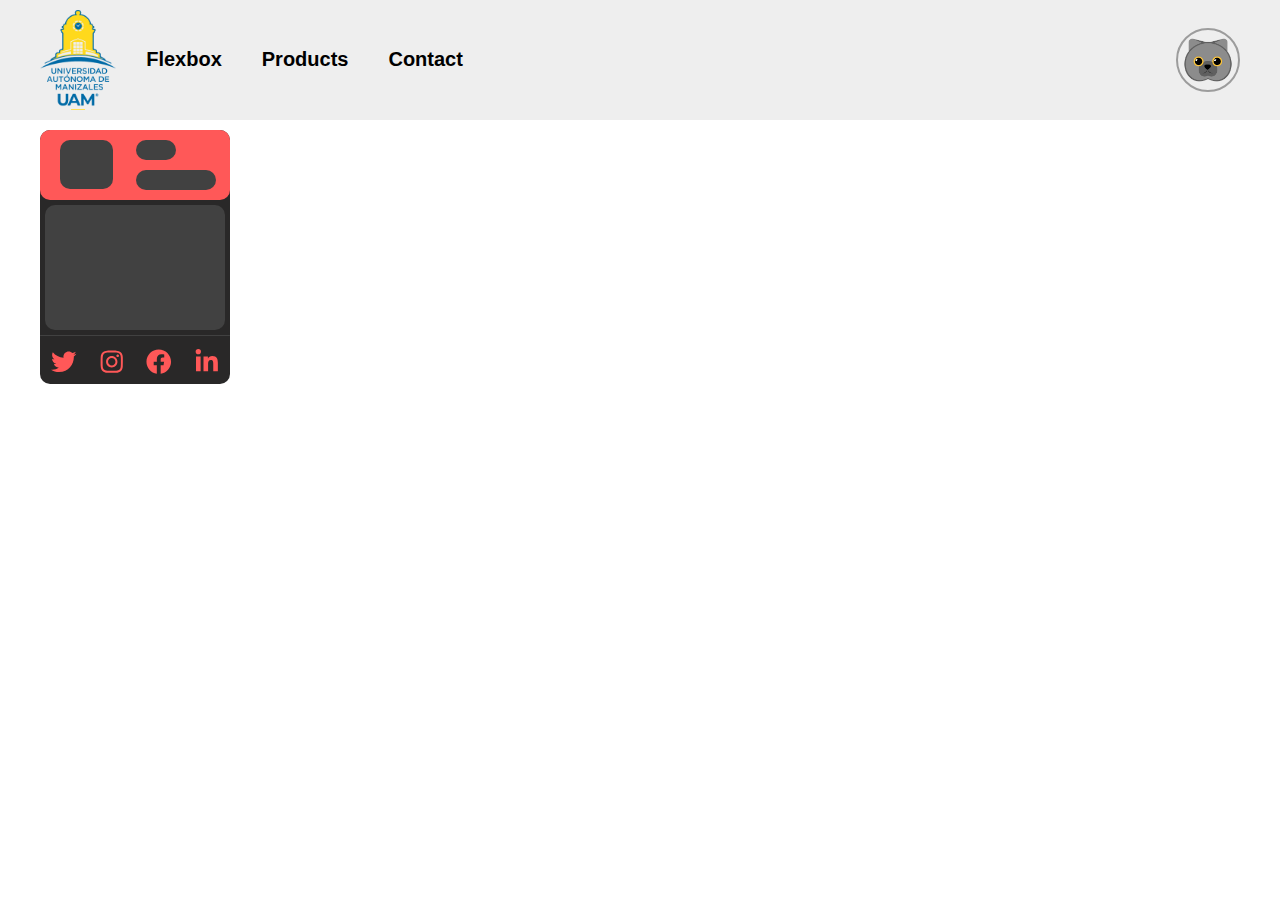
<file: practice-1/pages/contact.html>
<!DOCTYPE html>
<html lang="en">
<head>
    <meta charset="UTF-8">
    <meta name="viewport" content="width=<device-width>, initial-scale=1.0">
    <link rel="stylesheet" href="../css/styles-contact.css">
    <title>Contact</title>
</head>
<body>
    <div class="container">
        <div class="menu">
            <img src="../assets/images/logo-removebg-preview.png" alt="Logo UAM">
            <ul>
                <!-- ul>li*3>a:link -->
                <li><a href="./flex.html">Flexbox</a></li>
                <li><a href="./products.html">Products</a></li>
                <li><a href="#">Contact</a></li>
            </ul>
            <div class="avatar-container">
                <img src="../assets/images/avatar.png" class="avatar" alt="Foto de perfil">
            </div>
        </div>
        <div class="content">
            <div class="card">
                <div class="head-card">
                    <div class="a">
                        <div class="a-content"></div>
                    </div>
                    <div class="b">
                        <div class="ba"></div>
                        <div class="bb"></div>
                    </div>
                </div>
                <div class="content-card">
                    <div class="a"></div>
                    <div class="b"></div>
                </div>
                <div class="footerCard">
                    <svg viewBox="0 0 512 512" xmlns="http://www.w3.org/2000/svg%22%3E">
                        <path d="M459.37 151.716c.325 4.548.325 9.097.325 13.645 0 138.72-105.583 298.558-298.558 298.558-59.452 0-114.68-17.219-161.137-47.106 8.447.974 16.568 1.299 25.34 1.299 49.055 0 94.213-16.568 130.274-44.832-46.132-.975-84.792-31.188-98.112-72.772 6.498.974 12.995 1.624 19.818 1.624 9.421 0 18.843-1.3 27.614-3.573-48.081-9.747-84.143-51.98-84.143-102.985v-1.299c13.969 7.797 30.214 12.67 47.431 13.319-28.264-18.843-46.781-51.005-46.781-87.391 0-19.492 5.197-37.36 14.294-52.954 51.655 63.675 129.3 105.258 216.365 109.807-1.624-7.797-2.599-15.918-2.599-24.04 0-57.828 46.782-104.934 104.934-104.934 30.213 0 57.502 12.67 76.67 33.137 23.715-4.548 46.456-13.32 66.599-25.34-7.798 24.366-24.366 44.833-46.132 57.827 21.117-2.273 41.584-8.122 60.426-16.243-14.292 20.791-32.161 39.308-52.628 54.253z"></path>
                    </svg>
                    <svg viewBox="0 0 448 512" xmlns="http://www.w3.org/2000/svg%22%3E">
                        <path d="M224.1 141c-63.6 0-114.9 51.3-114.9 114.9s51.3 114.9 114.9 114.9S339 319.5 339 255.9 287.7 141 224.1 141zm0 189.6c-41.1 0-74.7-33.5-74.7-74.7s33.5-74.7 74.7-74.7 74.7 33.5 74.7 74.7-33.6 74.7-74.7 74.7zm146.4-194.3c0 14.9-12 26.8-26.8 26.8-14.9 0-26.8-12-26.8-26.8s12-26.8 26.8-26.8 26.8 12 26.8 26.8zm76.1 27.2c-1.7-35.9-9.9-67.7-36.2-93.9-26.2-26.2-58-34.4-93.9-36.2-37-2.1-147.9-2.1-184.9 0-35.8 1.7-67.6 9.9-93.9 36.1s-34.4 58-36.2 93.9c-2.1 37-2.1 147.9 0 184.9 1.7 35.9 9.9 67.7 36.2 93.9s58 34.4 93.9 36.2c37 2.1 147.9 2.1 184.9 0 35.9-1.7 67.7-9.9 93.9-36.2 26.2-26.2 34.4-58 36.2-93.9 2.1-37 2.1-147.8 0-184.8zM398.8 388c-7.8 19.6-22.9 34.7-42.6 42.6-29.5 11.7-99.5 9-132.1 9s-102.7 2.6-132.1-9c-19.6-7.8-34.7-22.9-42.6-42.6-11.7-29.5-9-99.5-9-132.1s-2.6-102.7 9-132.1c7.8-19.6 22.9-34.7 42.6-42.6 29.5-11.7 99.5-9 132.1-9s102.7-2.6 132.1 9c19.6 7.8 34.7 22.9 42.6 42.6 11.7 29.5 9 99.5 9 132.1s2.7 102.7-9 132.1z"></path>
                    </svg>
                    <svg viewBox="0 0 512 512" xmlns="http://www.w3.org/2000/svg%22%3E">
                        <path d="M504 256C504 119 393 8 256 8S8 119 8 256c0 123.78 90.69 226.38 209.25 245V327.69h-63V256h63v-54.64c0-62.15 37-96.48 93.67-96.48 27.14 0 55.52 4.84 55.52 4.84v61h-31.28c-30.8 0-40.41 19.12-40.41 38.73V256h68.78l-11 71.69h-57.78V501C413.31 482.38 504 379.78 504 256z"></path>
                    </svg>
                    <svg viewBox="0 0 448 512" xmlns="http://www.w3.org/2000/svg%22%3E">
                        <path d="M100.28 448H7.4V148.9h92.88zM53.79 108.1C24.09 108.1 0 83.5 0 53.8a53.79 53.79 0 0 1 107.58 0c0 29.7-24.1 54.3-53.79 54.3zM447.9 448h-92.68V302.4c0-34.7-.7-79.2-48.29-79.2-48.29 0-55.69 37.7-55.69 76.7V448h-92.78V148.9h89.08v40.8h1.3c12.4-23.5 42.69-48.3 87.88-48.3 94 0 111.28 61.9 111.28 142.3V448z"></path>
                    </svg>
                </div>
            </div>
        </div>
        <div class="footer"></div>
    </div>
</body>
</html>
</file>
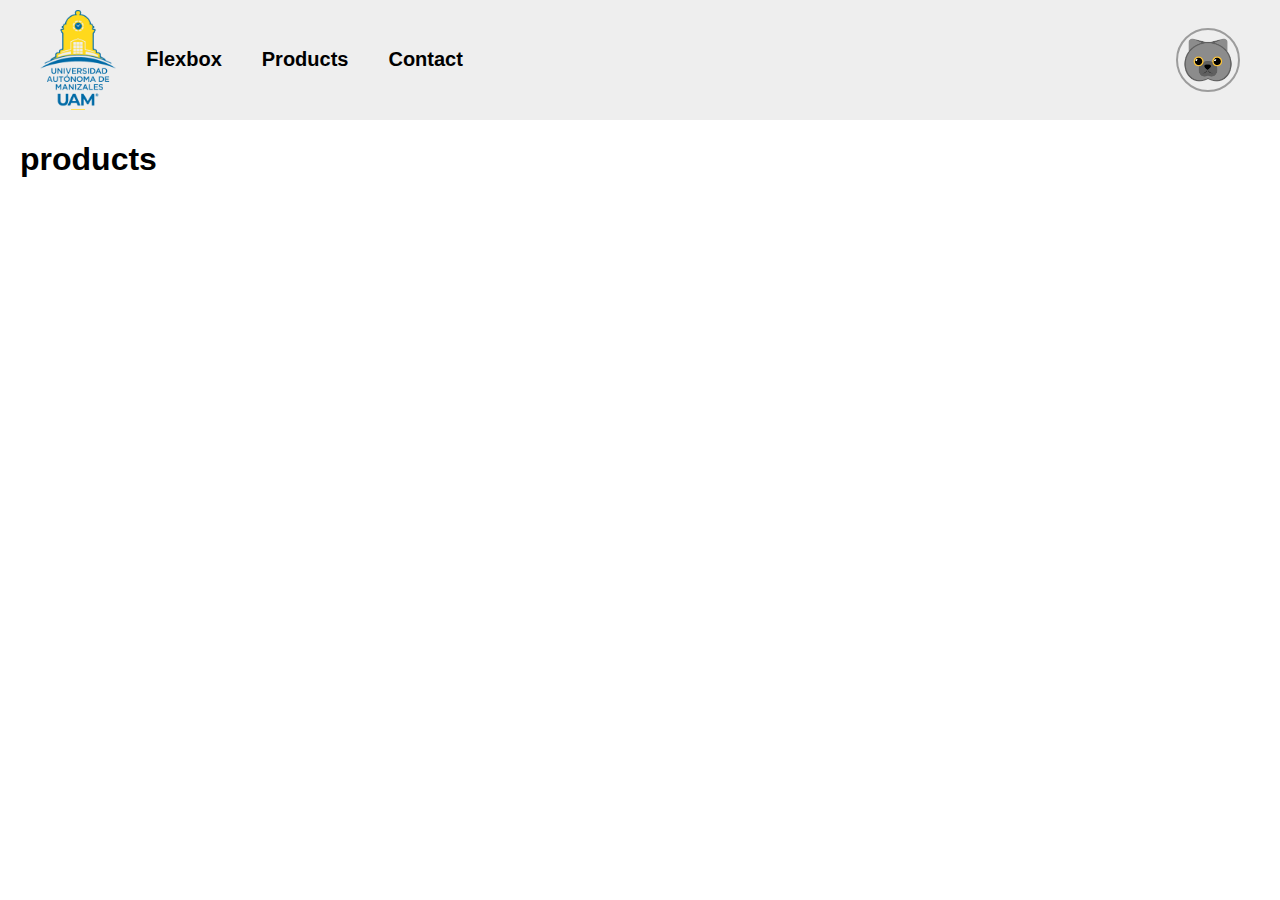
<file: practice-1/pages/products.html>
<!DOCTYPE html>
<html lang="en">
<head>
    <meta charset="UTF-8">
    <meta name="viewport" content="width=device-width, initial-scale=1.0">
    <link rel="stylesheet" href="../css/styles.css">
    <title>Products</title>
</head>
<body>
    <div class="container">
        <div class="menu">
            <img src="../assets/images/logo-removebg-preview.png" alt="Logo UAM">
            <ul>
                <!-- ul>li*3>a:link -->
                <li><a href="./flex.html">Flexbox</a></li>
                <li><a href="#">Products</a></li>
                <li><a href="./contact.html">Contact</a></li>
            </ul>
            <div class="avatar-container">
                <img src="../assets/images/avatar.png" class="avatar" alt="Foto de perfil">
            </div>
        </div>
        <div class="content">
            <h1>products</h1>
        </div>
        <div class="footer"></div>
    </div>
</body>
</html>
</file>
<file: practice-1/css/styles-contact.css>
body {
    margin: 0;
    padding: 0;
    font-family: Arial, Helvetica, sans-serif;
}

.container{
    width: 100%;
    height: 100%;
    & .menu{
        display: flex;
        justify-content: space-between;
        align-items: center;
        background-color: #eeeeee;
        padding: 10px 20px;
        & ul{
            /* top right bottom left */
            /* solo dos: top-bottom, left-right */
            padding: 0;
            display: flex;
            list-style: none;
            align-items: center;
            margin-right: auto;
            & li {
                margin-right: 20px;
                & a{
                    font-size: 20px;
                    font-weight: 600;
                    color: #000;
                    text-decoration: none;
                    padding: 5px 10px;
                    transition: background-color 0.3s;
                    &:hover{
                        color: blue;
                        background-color: rgba(137, 222, 255, 0.192);
                    }
                    &:active{
                        color: rgb(204, 75, 75);
                        font-weight: 700;
                        &::after{
                            background-color: #bebbbbc9;
                        }
                    }
                }
            }
        }
        & img{
            max-height: 100px;
            width: auto;
            margin: 0 20px;
        }
        .avatar-container{
            display: flex;
            align-items: center;
            & img.avatar{
                max-width: 60px;
                height: auto;
                border-radius: 50%;
                border: 2px solid #9c9c9c;
                margin-left: 20px;
            }
        }
    }
    & .content{
        padding-left: 20px;
        padding-right: 20px;
    }
    & .card{
        width: 190px;
        height: 254px;
        background-color: #292828;
        border-radius: 10px;
        margin: 10px 20px ;
        display: flex;
        flex-direction: column;
        box-shadow: #292828;
        align-items: center;
        & .head-card{
            border-radius: 10px;
            background-color: #ff5858;
            height: 28%;
            width: 100%;
            display: flex;
            & .a{
                width: 40%;
                height: 100%;
                margin-right: 0px;
                flex-wrap: nowrap;
                flex-direction: column;
                & .a-content {
                    background-color: #414141;
                    border-radius: 10px;
                    margin: 10px 20px;
                    width: 70%;
                    height: 70%;
                }
            }
            & .b{
                width: 60%;
                height: 100%;
                flex-direction: column;
                & .ba {
                    background-color: #414141;
                    border-radius: 10px;
                    margin: 10px 20px;
                    width: 40px;
                    height: 20px;
                }
                & .bb {
                    background-color: #414141;
                    border-radius: 10px;
                    margin: 10px 20px;
                    width: 80px;
                    height: 20px;
                }
            }
        }
        & .content-card{
            display: flex;
            margin: 5px 5px;
            width: 100%;
            height: 100%;
            flex-direction: column;
            & .a{
                height: 90%;
                width: 95%;
                background-color: #414141;
                border-radius: 10px;
                margin-left: 4.5px;
            }
            & .b{
                margin-top: 5px;
                height: 1%;
                width: 100%;
                background-color: #414141;
                border-radius: 10px;
            }
        }
        & .footerCard{
            display: flex;
            width: 100%;
            height: 10%;
            flex-wrap: nowrap;
            align-items: center;
            justify-content: space-evenly;
            margin-bottom: 10px;
            margin-top: 0px;
        }
    }
}

svg{
    overflow: visible;
    height: 100%;
    width: 100%;
    fill: #ff5858;
}
</file>
<file: practice-1/css/styles.css>
body{
    margin: 0;
    padding: 0;
    font-family: Arial, Helvetica, sans-serif;
}

.container{
    width: 100%;
    height: 100%;
    & .menu{
        display: flex;
        justify-content: space-between;
        align-items: center;
        background-color: #eeeeee;
        padding: 10px 20px;
        & ul{
            /* top right bottom left */
            /* solo dos: top-bottom, left-right */
            padding: 0;
            display: flex;
            list-style: none;
            align-items: center;
            margin-right: auto;
            & li {
                margin-right: 20px;
                & a{
                    font-size: 20px;
                    font-weight: 600;
                    color: #000;
                    text-decoration: none;
                    padding: 5px 10px;
                    transition: background-color 0.3s;
                    &:hover{
                        color: blue;
                        background-color: rgba(137, 222, 255, 0.192);
                    }
                    &:active{
                        color: rgb(204, 75, 75);
                        font-weight: 700;
                        &::after{
                            background-color: #bebbbbc9;
                        }
                    }
                }
            }
        }
        & img{
            max-height: 100px;
            width: auto;
            margin: 0 20px;
        }
        .avatar-container{
            display: flex;
            align-items: center;
            & img.avatar{
                max-width: 60px;
                height: auto;
                border-radius: 50%;
                border: 2px solid #9c9c9c;
                margin-left: 20px;
            }
        }
        & .toggle{
            display: none;
        }
    }
    & .content{
        padding-left: 20px;
        padding-right: 20px;
    }
}

@media (max-width: 768px) {
    .avatar-container{
        display: block; /* Position to the top right corner */
        top: 10px;
        right: 10px;
        & img.avatar{
            max-width: 60px;
            height: auto;
            border-radius: 50%;
            border: 2px solid #9c9c9c;
            margin-left: 20px;
        }
    }
    /* .menu{
        display: flex;
        flex-direction: column;
        top: 0px;
        width: 100%;
    } */
    .img-uam{
        display: none;
    }
    ul {
        display: flex;
        flex-direction: column;
        transform: translateX(-100%);
        left: 0px;
        width: 100%;
        background-color: #9c9c9c;
        position: absolute;
        top: 68px;
    }
    .toggle{
        display: flex !important;
        flex-direction: column;
        align-self: flex-start;
        & :hover{
            cursor: pointer;
        }
        margin: 20px;
    }
    .toggle span {
        width: 30px;
        height: 5px;
        background-color: black;
        margin-bottom: 5px;
        border-radius: 2px;
        transform-origin: 5px 1px;
        transition: all 0.2s linear;
    }
    
    li {
        margin: 20px;
        & a{
            font-size: 20px;
            font-weight: 600;
            color: #000;
            text-decoration: none;
            padding: 5px 10px;
            transition: background-color 0.3s;
            text-align: center;
            &:hover{
                color: blue;
                background-color: rgba(137, 222, 255, 0.192);
            }
            &:active{
                color: rgb(204, 75, 75);
                font-weight: 700;
                &::after{
                    background-color: #bebbbbc9;
                }
            }
        }
    }
    .close span{
        transform: rotate(45deg) translate(0px, 0px);
    }
    .close span:nth-child(2){
        display: none;
    }
    .close span:nth-child(3){
        transform: rotate(-45deg) translate(-5px, 1px);
    }
    .open {
        transform: translateX(0) !important;
    }
}
</file>
